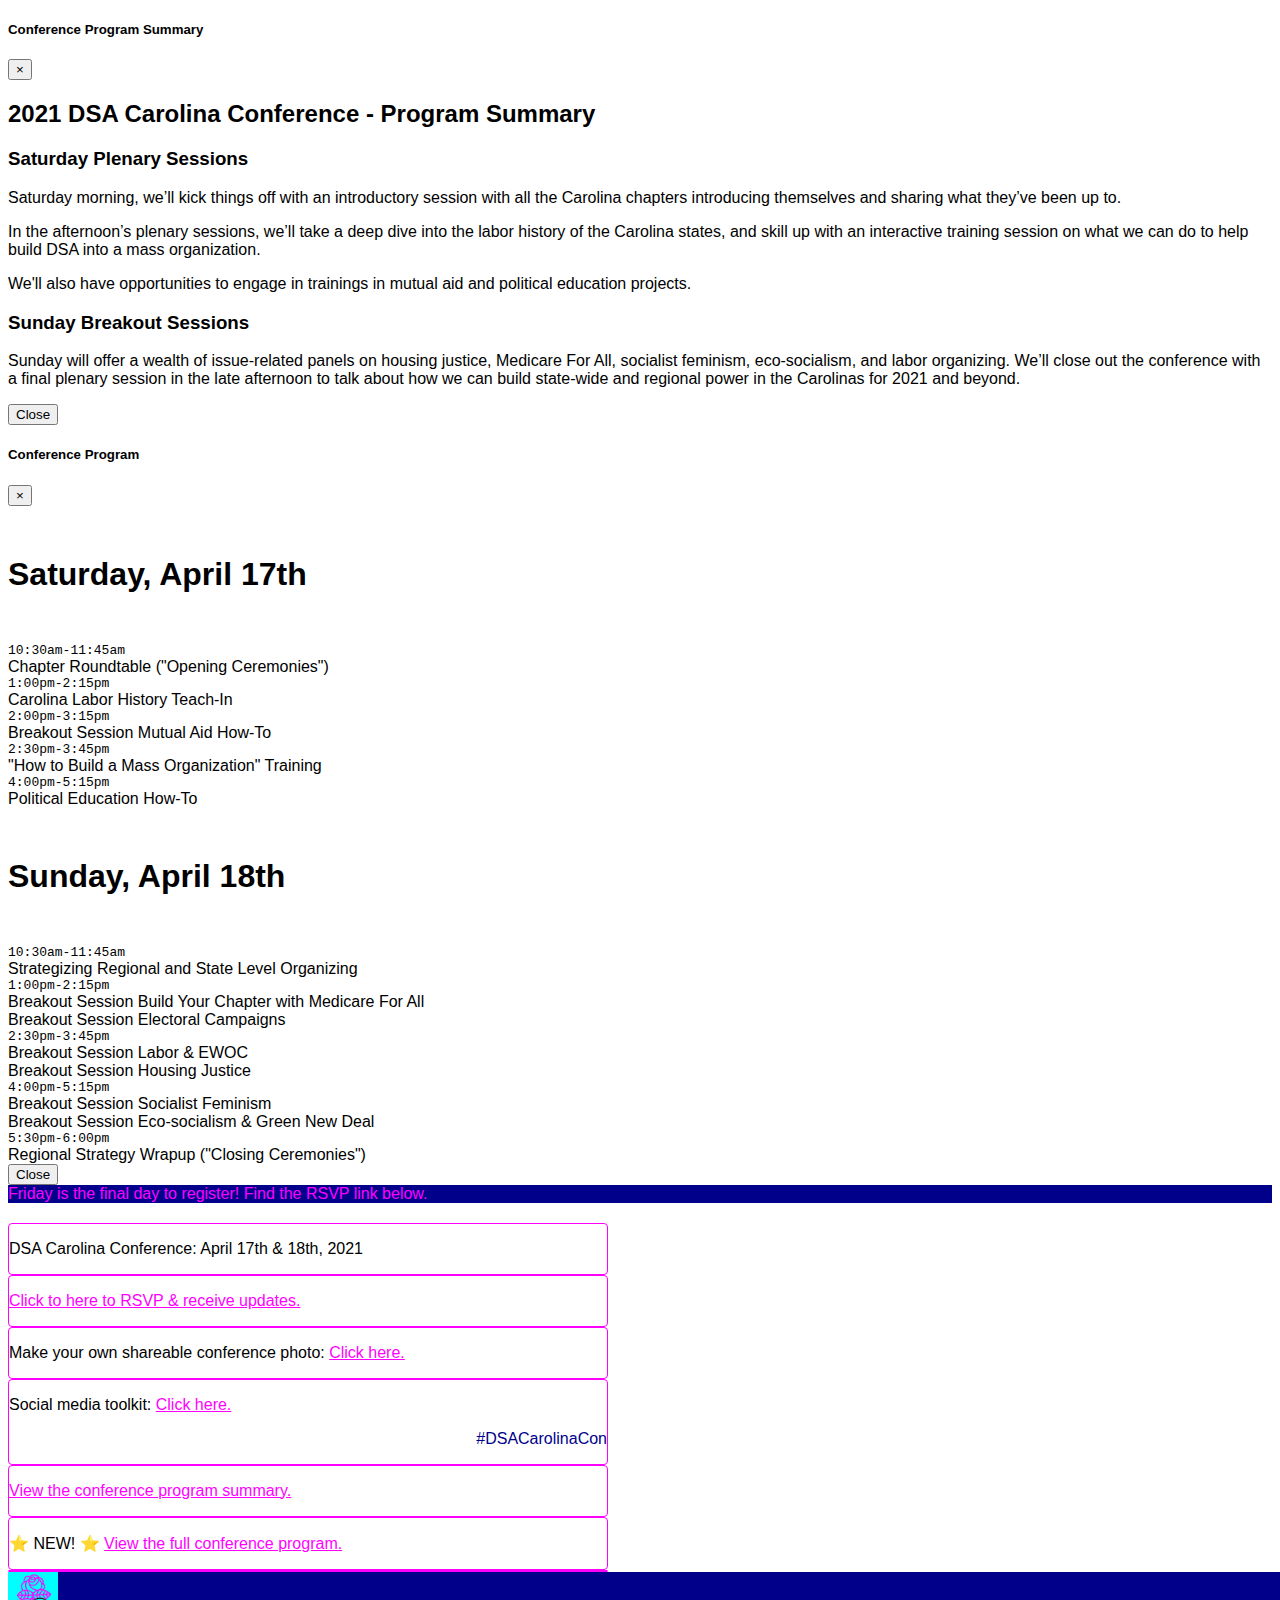
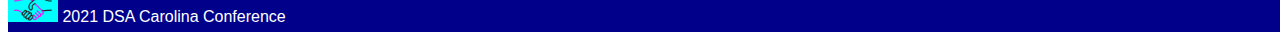
<file: index.html>
<!doctype html>
<html lang="en">

<head>
    <meta charset="utf-8">
    <meta name="viewport" content="width=device-width, initial-scale=1">

    <title>DSA Carolina Conference</title>

    <link rel="stylesheet" href="https://cdn.jsdelivr.net/npm/bootstrap@4.6.0/dist/css/bootstrap.min.css"
        integrity="sha384-B0vP5xmATw1+K9KRQjQERJvTumQW0nPEzvF6L/Z6nronJ3oUOFUFpCjEUQouq2+l" crossorigin="anonymous">

    <link rel="shortcut icon" href="/favicon.ico" type="image/x-icon" />
    <link rel="icon" href="/favicon.ico" type="image/x-icon" />
    <link rel="apple-touch-icon" href="yourfavicon.png">

    <script src="https://code.jquery.com/jquery-3.3.1.slim.min.js"
        integrity="sha384-q8i/X+965DzO0rT7abK41JStQIAqVgRVzpbzo5smXKp4YfRvH+8abtTE1Pi6jizo"
        crossorigin="anonymous"></script>
    <script src="https://cdnjs.cloudflare.com/ajax/libs/popper.js/1.14.3/umd/popper.min.js"
        integrity="sha384-ZMP7rVo3mIykV+2+9J3UJ46jBk0WLaUAdn689aCwoqbBJiSnjAK/l8WvCWPIPm49"
        crossorigin="anonymous"></script>
    <script src="https://stackpath.bootstrapcdn.com/bootstrap/4.1.3/js/bootstrap.min.js"
        integrity="sha384-ChfqqxuZUCnJSK3+MXmPNIyE6ZbWh2IMqE241rYiqJxyMiZ6OW/JmZQ5stwEULTy"
        crossorigin="anonymous"></script>

    <link rel="stylesheet" type="text/css" href="style.css" />

</head>

<body style="margin-bottom:60px;">

    <!-- modal box for the program summary -->

    <div class="modal" id="agendaSummary" tabindex="-1" role="dialog" aria-labelledby="agendaSummaryLabel"
        aria-hidden="true">
        <div class="modal-dialog" role="document">
            <div class="modal-content">
                <div class="modal-header">
                    <h5 class="modal-title" id="agendaSummaryLabel">Conference Program Summary</h5>
                    <button type="button" class="close" data-dismiss="modal" aria-label="Close">
                        <span aria-hidden="true">&times;</span>
                    </button>
                </div>
                <div class="modal-body">

                    <h2 class="pb-5 text-center">2021 DSA Carolina Conference - Program Summary</h2>
                    <h3>Saturday Plenary Sessions</h3>
                    <p>Saturday morning, we’ll kick things off with an introductory session with all the Carolina
                        chapters introducing themselves and sharing what they’ve been up to.</p>
                    <p>
                        In the afternoon’s plenary sessions, we’ll take a deep dive into the labor history of the
                        Carolina states, and skill up with an interactive training session on what we can do to help
                        build DSA into a mass organization.
                    </p>
                    <p>We'll also have opportunities to engage in trainings in mutual aid and political education
                        projects.</p>
                    <h3>Sunday Breakout Sessions</h3>
                    <p>Sunday will offer a wealth of issue-related panels on housing justice, Medicare For All,
                        socialist feminism, eco-socialism, and labor organizing. We’ll close out the conference with a
                        final plenary session in the late afternoon to talk about how we can build state-wide and
                        regional power in the Carolinas for 2021 and beyond.</p>

                </div>
                <div class="modal-footer">
                    <button type="button" class="btn btn-secondary" data-dismiss="modal">Close</button>
                </div>
            </div>
        </div>
    </div>

    <!-- end modal -->

    <!-- modal box for the full program-->

    <div class="modal" id="full-program" tabindex="-1" role="dialog" aria-labelledby="full-program-label"
        aria-hidden="true">
        <div class="modal-dialog" role="document">
            <div class="modal-content">
                <div class="modal-header">
                    <h5 class="modal-title" id="full-program-label">Conference Program</h5>
                    <button type="button" class="close" data-dismiss="modal" aria-label="Close">
                        <span aria-hidden="true">&times;</span>
                    </button>
                </div>
                <div class="modal-body">

                    <div id="container">

                        <div class="row pl-2">
                            <h1>Saturday, April 17th</h1>
                        </div>
                        <div class="row">
                            <div class="col-4 p-1 pl-2 session-time">
                                10:30am-11:45am
                            </div>
                            <div class="col-8 p-1 mb-3">
                                Chapter Roundtable ("Opening Ceremonies")
                            </div>
                        </div>
                        <div class="row">
                            <div class="col-4 p-1 pl-2 session-time">
                                1:00pm-2:15pm
                            </div>
                            <div class="col-8 p-1 mb-3">
                                Carolina Labor History Teach-In
                            </div>
                        </div>
                        <div class="row">
                            <div class="col-4 p-1 pl-2 session-time">
                                2:00pm-3:15pm
                            </div>
                            <div class="col-8 p-1 mb-3">
                                <span class="badge badge-pill badge-secondary">Breakout Session</span> Mutual Aid How-To
                            </div>
                        </div>
                        <div class="row">
                            <div class="col-4 p-1 pl-2 session-time">
                                2:30pm-3:45pm
                            </div>
                            <div class="col-8 p-1 mb-3">
                                "How to Build a Mass Organization" Training
                            </div>
                        </div>
                        <div class="row">
                            <div class="col-4 p-1 pl-2 session-time">
                                4:00pm-5:15pm
                            </div>
                            <div class="col-8 p-1 mb-3">
                                Political Education How-To
                            </div>
                        </div>



                        <div class="row pl-2">
                            <h1>Sunday, April 18th</h1>
                        </div>
                        <div class="row">
                            <div class="col-4 p-1 pl-2 session-time">
                                10:30am-11:45am
                            </div>
                            <div class="col-8 p-1 mb-3">
                                Strategizing Regional and State Level Organizing
                            </div>
                        </div>
                        <div class="row">
                            <div class="col-4 p-1 pl-2 session-time">
                                1:00pm-2:15pm
                            </div>
                            <div class="col-8 p-1 mb-3">
                                <span class="badge badge-pill badge-secondary">Breakout Session</span> Build Your Chapter with Medicare For All<br/><span class="badge badge-pill badge-secondary">Breakout Session</span> Electoral Campaigns
                            </div>
                        </div>
                        <div class="row">
                            <div class="col-4 p-1 pl-2 session-time">
                                2:30pm-3:45pm
                            </div>
                            <div class="col-8 p-1 mb-3">
                                <span class="badge badge-pill badge-secondary">Breakout Session</span> Labor & EWOC<br /><span class="badge badge-pill badge-secondary">Breakout Session</span>  Housing Justice
                            </div>
                        </div>
                        <div class="row">
                            <div class="col-4 p-1 pl-2 session-time">
                                4:00pm-5:15pm
                            </div>
                            <div class="col-8 p-1 mb-3">
                                <span class="badge badge-pill badge-secondary">Breakout Session</span> Socialist Feminism<br /><span class="badge badge-pill badge-secondary">Breakout Session</span> Eco-socialism & Green New Deal
                            </div>
                        </div>
                        <div class="row">
                            <div class="col-4 p-1 pl-2 session-time">
                                5:30pm-6:00pm
                            </div>
                            <div class="col-8 p-1 mb-3">
                                Regional Strategy Wrapup ("Closing Ceremonies")
                            </div>
                        </div>

                    </div>

                </div>
                <div class="modal-footer">
                    <button type="button" class="btn btn-secondary" data-dismiss="modal">Close</button>
                </div>
            </div>
        </div>
    </div>

    <!-- end modal -->

    <div class="container-fluid text-center p-3" id="top-banner">Friday is the final day to register! Find the RSVP link below.</div>

    <div id="cont" class="container-sm">

        <div class="row">

            <div class="col-sm-6 my-3">

                <div class="pod m-2 p-2 h-100">
                    <p>DSA Carolina Conference: April 17th & 18th, 2021</p>
                </div>

            </div>

            <div class="col-sm-6 my-3">

                <div class="pod m-2 p-2 h-100">
                    <p><a href="https://bit.ly/dsacarcon">Click to here to RSVP & receive updates.</a></p>
                </div>

            </div>

        </div>

        <div class="row">
            <div class="col-sm-6 my-3">
                <div class="pod m-2 p-2 h-100">
                    <p>Make your own shareable conference photo: <a href="share-photo-app.html">Click
                            here.</a></p>
                </div>

            </div>
            <div class="col-sm-6 my-3">
                <div class="pod m-2 p-2 h-100">
                    <p>Social media toolkit: <a
                            href="https://drive.google.com/drive/folders/1A5GhPTe-Z1_BheWcVDnGuqEurvSPZC70?usp=sharing">Click
                            here.</a></p>
                    <p style="color:darkblue;text-align:right;">#DSACarolinaCon</p>
                </div>

            </div>
        </div>

        <div class="row">
            <div class="col-sm-6 my-3">
                <div class="pod m-2 p-2 h-100">
                    <p><a href="javascript:void(0)" data-toggle="modal" data-target="#agendaSummary"
                            id="program-summary-link">View the conference
                            program summary.</a></p>
                </div>

            </div>
            <div class="col-sm-6 my-3">
                <div class="pod m-2 p-2 h-100">
                    <p>⭐️ NEW! ⭐️ <a href="javascript:void(0)" data-toggle="modal" data-target="#full-program"
                            id="full-program-link">View the full conference
                            program.</a></p>
                </div>

            </div>
        </div>

        <div class="row">
            <div class="col-sm-12 invisible my-3">
                <div class="pod m-2 p-2 h-100">
                </div>
            </div>
        </div>


    </div>

    <footer class="footer">
        <div class="container text-center">
            <img id="footer-img" src="footer-icon-sm.png"></img><span> 2021 DSA Carolina Conference</span>
        </div>
    </footer>

</body>

</html>
</file>
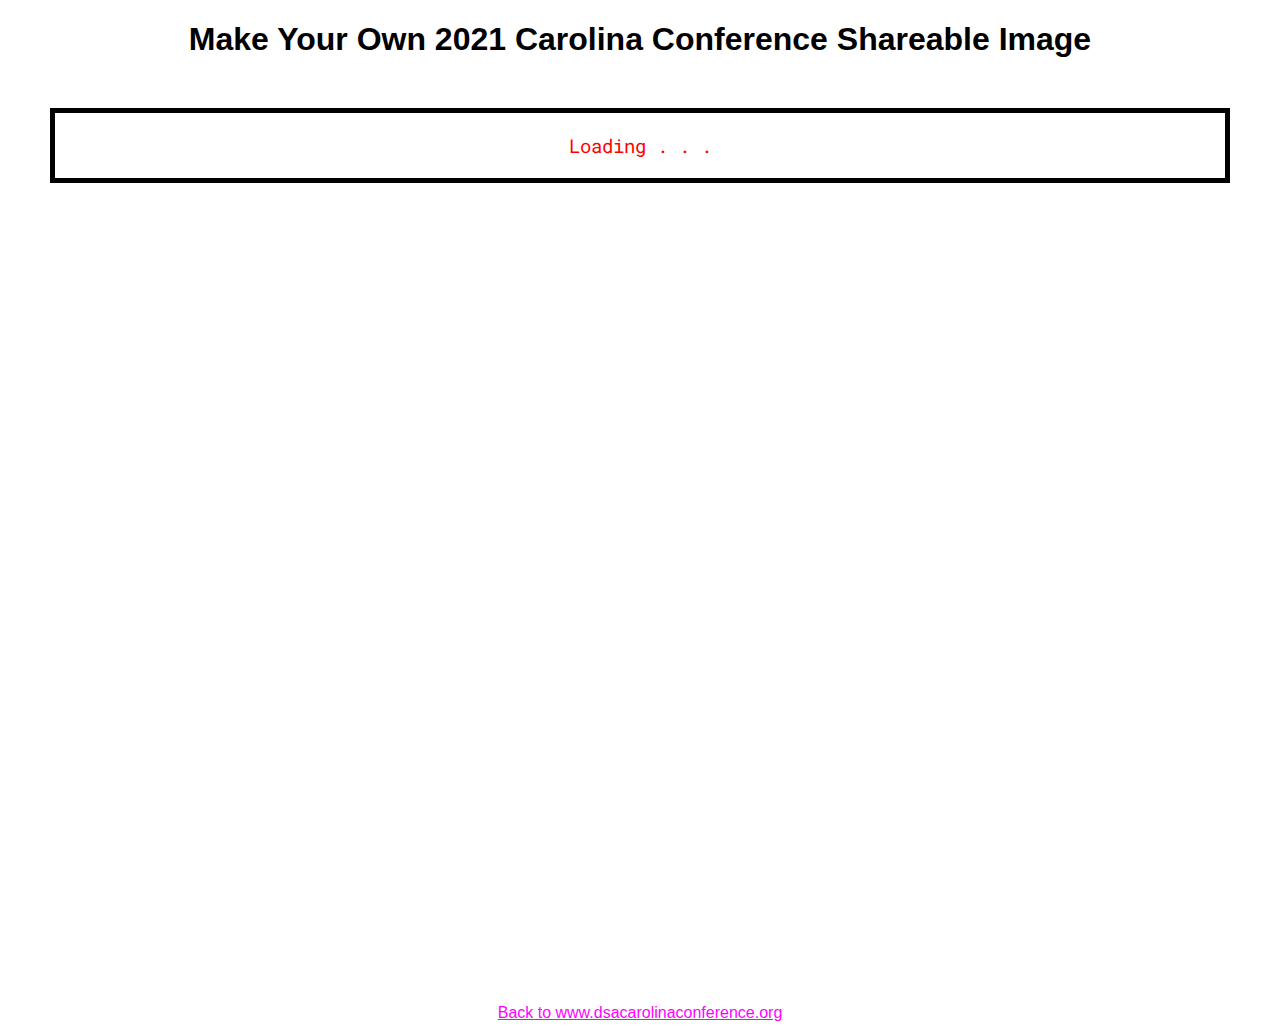
<file: share-photo-app.html>
<!doctype html>
<html lang="en">

<head>

    <meta charset="utf-8">
    <meta name="viewport" content="width=device-width, initial-scale=1">

    <link rel="preconnect" href="https://fonts.gstatic.com">
    <link href="https://fonts.googleapis.com/css2?family=Roboto+Mono&display=swap" rel="stylesheet">


    <link rel="stylesheet" type="text/css" href="share-photo-style.css" />

    <script src="share-photo-main.js"></script>

    <link rel="shortcut icon" href="/favicon.ico" type="image/x-icon" />
<link rel="icon" href="/favicon.ico" type="image/x-icon" />
<link rel="apple-touch-icon" href="yourfavicon.png">

</head>

<body>
    <outer>
        <h1>Make Your Own 2021 Carolina Conference Shareable Image</h1>
        <div id="loading">Loading . . . </div>
        <div id='top-control'>
            <h2>1. upload an image:</h2>
            <p>Square photos might work better, as might images that are 250px or larger. Not too big though.</p>
            <p>
                <input type="file" id="imageInput" accept="image/*">
            </p>
            <h2>2. adjust the position:</h2>
            <p>
                <input type="range" id="x-offset" name="x-offset" value="50">
                <label for="x-offset">Horizontal</label>
            </p>
            <p>
                <input type="range" id="y-offset" name="y-offset" value="50">
                <label for="y-offset">Vertical</label>
            </p>
            <p>
                <input type="range" id="img-size" name="img-size" value="0">
                <label for="img-size">Zoom</label>
            </p>
            <h2>3. type your first name:</h2>
            <p><input id="first-name" name="first-name" type="text" value="[name]"></p>
            <h2>4. download the image:</h2>
            <p><button id='download' onclick="downloadCanvas()">Click to Download</button></p>
            <h2>5. share on social media:</h2>
            <p>Share to Facebook, Twitter, and Instagram! Use the hashtag <span style="color:magenta">#DSACarolinaCon</span></p>
        </div>

        <canvas id="myCanvas" width="1080" height="607">
            Loading . . .
        </canvas>

        <canvas id="canvasScaled">
            Loading . . .
        </canvas>

    </outer>
    <div style="text-align:center;margin-top:50px;margin-bottom:10px;"><a style="color:magenta;" href="https://www.dsacarolinaconference.org">Back to www.dsacarolinaconference.org</a></div>
</body>

</html>
</file>
<file: style.css>
html{
    min-height:100%;
    position:relative;
}

body{
    font-family:sans-serif;
    background-color:white;
    color:black;
    margin-bottom:60x;
}
a, a:link, a:visited, a:hover{
    color:magenta;
}

#cont{
    max-width:600px;
    margin-top:20px;
}
.pod{
    border:solid magenta 1px;
    border-radius: 4px;

}

.footer {
    position: absolute;
    bottom: 0;
    width: 100%;
    height: 60px; /* Set the fixed height of the footer here */
    line-height: 60px; /* Vertically center the text there */
    background-color: darkblue;
    color:white;
  }

  #footer-img{
      height:50px;
  }

  h1{
      margin-bottom:50px;
      margin-top:50px;
  }

  .session-time{
      font-family:monospace;
      /*background-color:darkblue;
      color:white; */
  }

  #top-banner{
      background-color:darkblue;
      color:magenta;
  }
</file>
<file: share-photo-style.css>
body,
#outer {
    margin-right: auto;
    margin-left: auto;
    text-align: center;
    font-family: sans-serif;
}

h2 {
    font-weight: bold;
    font-size:medium;
    color: magenta;
    background-color: darkblue;
    padding: 10px;
    border-radius: 4px;
}

#top-control {
    margin: 20px;
    visibility: hidden;
}

#loading {
    font-size: larger;
    font-family: 'Roboto Mono', monospace;
    margin: 50px;
    padding: 20px;
    border: 5px solid black;
    color: red;
}

#myCanvas{
    display: none;
    visibility: hidden;
}
</file>
